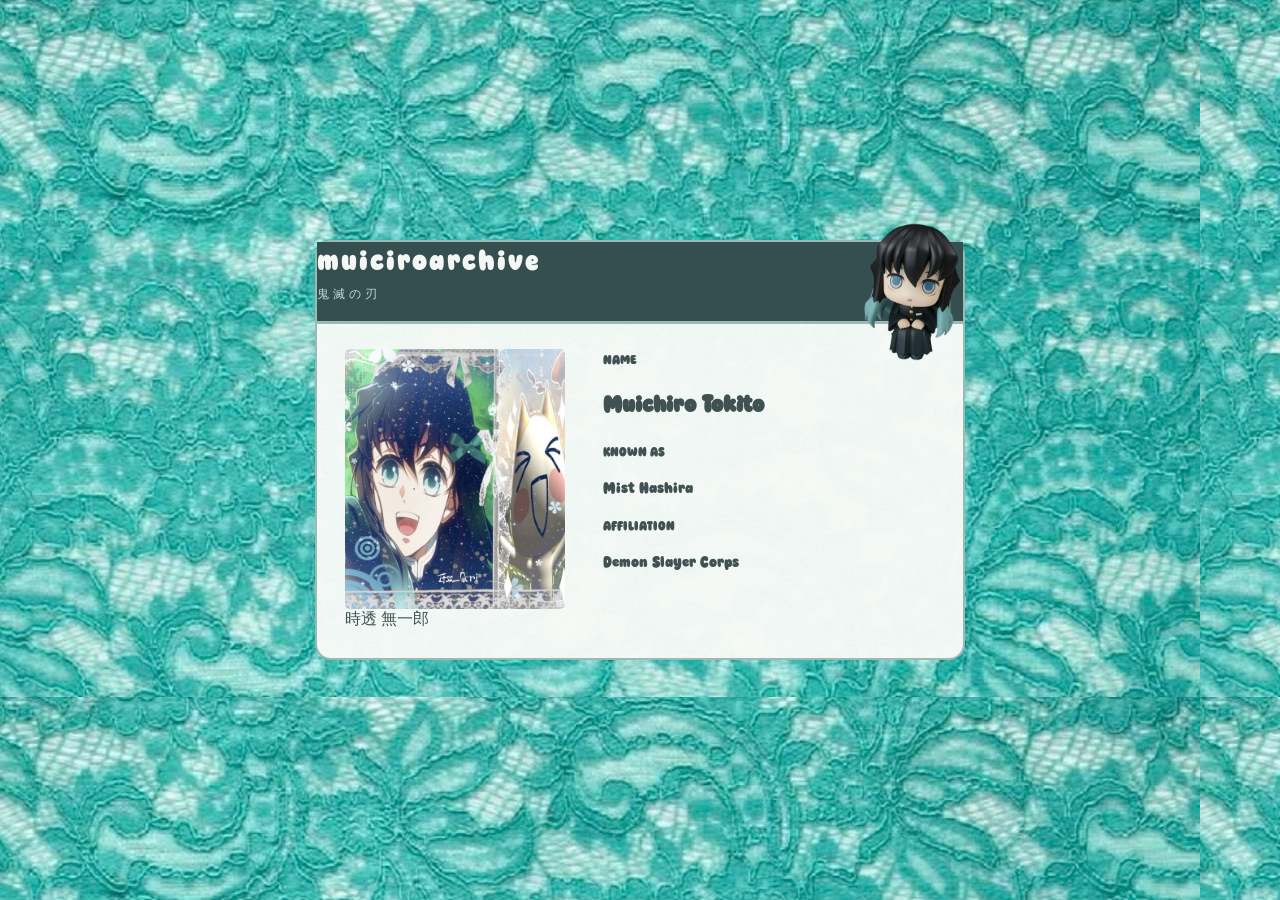
<file: shrine.html>
<!DOCTYPE html>
<html lang="en">
    <head>
        <meta charset="UTF-8">
        <meta name="viewport" content="width=device-width, initial-scale=1.0">
        <title>muichiroarchive</title>
        <link rel="stylesheet" href="shrine.css">
    </head>
    <body>
        <main class="id-card">
            <img class="sticker" src="images/sticker.png" alt="">
            <header>
                <div>
                    <h1>muiciroarchive</h1>
                    <p>鬼滅の刃</p>
                </div>
            </header>
            <section class="profile">
                <div class="portrait">
                    <img src="images/idmui.jpg" alt="Muichiro Tokito">
                    <span>時透 無一郎</span>
                </div>
                <div class="information">
                    <div class="main-info">
                        <small>NAME</small>
                        <h2>Muichiro Tokito</h2>

                        <small>KNOWN AS</small>
                        <p>Mist Hashira</p>
                        
                        <small>AFFILIATION</small>
                        <p>Demon Slayer Corps</p>
                    </div>
                </div>
            </section>
        </main>
    </body>
</html>
</file>
<file: shrine.css>
@font-face {
    font-family: "main";
    src: url("main.ttf") format("TrueType");
}

* {
    box-sizing: border-box;
}

html,
body {
    margin: 0;
    min-height: 100%;
}

body {
    min-height:100vh;
    background: #cbd8d5;
    background-image: url("images/shrine.jpg");
    background-repeat: repeat;
    color: #3f5150;
    font-family: main;
    display: flex;
    justify-content: center;
    align-items: center;
    padding: 40px 20px;
}

.id-card {
    width: min(650px, 94vw);
    background: rgba(248, 250, 247, 0.96);
    padding: 28px;
    border: 2px solid #9bb9b5;
    border-radius: 16px;
    position: relative;
}

header {
    padding: 0 0 18px;
    border-bottom: 3px solid #9bb9b5;
    margin-bottom: 25px;
    background: #354e50;
    color: #f4f8f5;
    margin: -28px -28px 25px;
}

header h1 {
    margin: 0;
    font-size: 30px;
    font-weight: 500;
    letter-spacing: 2px;
    color: #f4f8f5;
}

header p {
    margin: 5px 0 0;
    font-family: "main";
    font-size: 12px;
    color: #c4dbd5;
    letter-spacing: 4px;
}

.profile {
    display: flex;
    gap: 38px;
}

.portrait {
    width: 220px;
    flex-shrink: 0;
}

.portrait img {
    display: block;
    width: 100%;
    height: 260px;
    object-fit: cover;
    object-position: cover;
    border-radius: 5px;
}

.sticker {
    position: absolute;
    top: -20px;
    right: -20px;
    width: 90px;
    height: auto;
    z-index: 100;
    zoom: 2;
}
</file>
